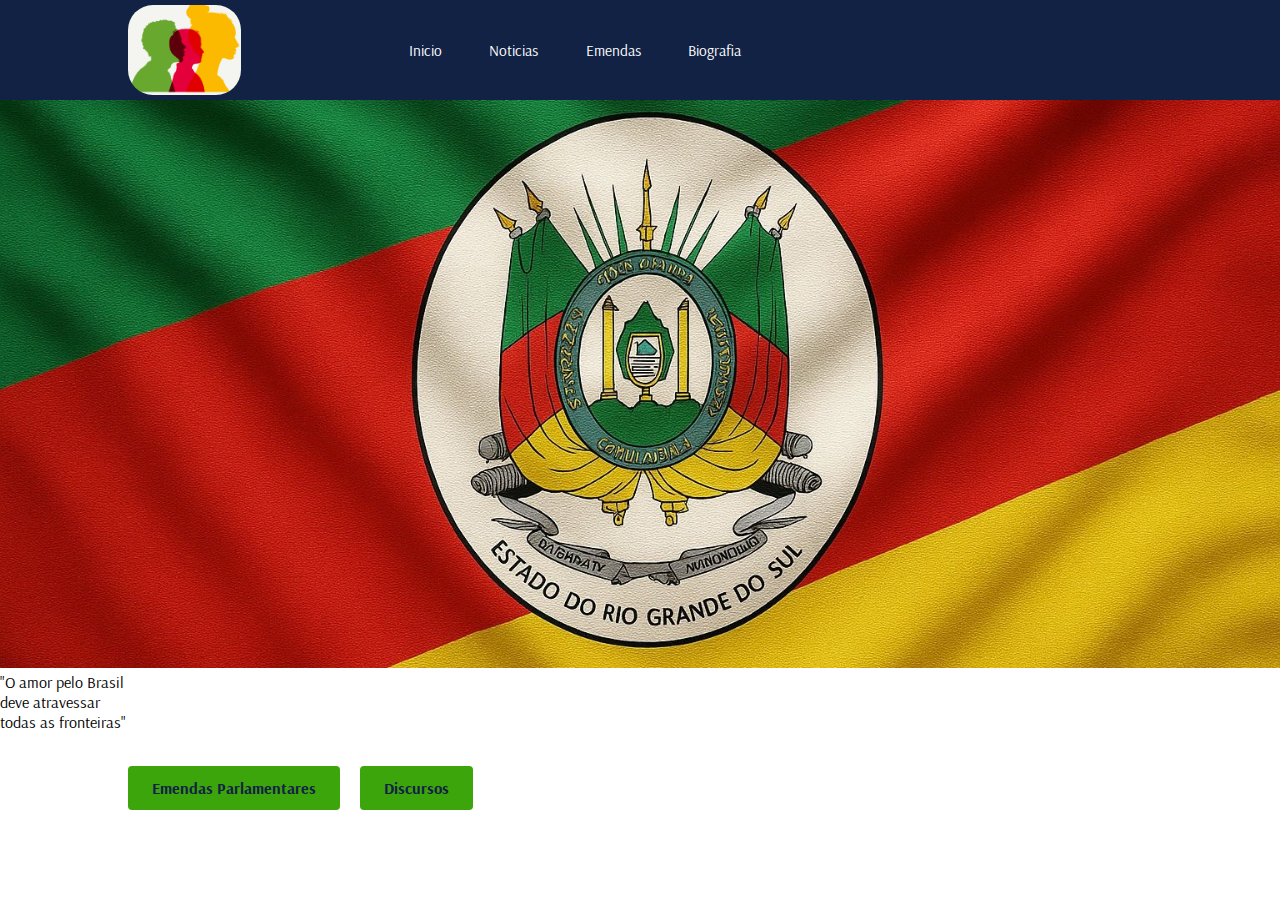
<file: politico/index.html>
<!DOCTYPE html>
<html lang="en">
<head>
    <meta charset="UTF-8">
    <meta name="viewport" content="width=device-width, initial-scale=1.0">
    <title>Site Politico</title>
    <link rel="stylesheet" href="style/index.css">
    <link rel="preconnect" href="https://fonts.googleapis.com">
<link rel="preconnect" href="https://fonts.gstatic.com" crossorigin>
<link href="https://fonts.googleapis.com/css2?family=Arsenal:ital,wght@0,400;0,700;1,400;1,700&family=Roboto:ital,wght@0,100..900;1,100..900&display=swap" rel="stylesheet">
</head>
<body>
    <section class="menu">
       <img src="assets/Captura de tela 2025-09-05 212940.png" >
        <ul>
            <li><a href="index.html">Inicio</a></li>
            <li><a href="noticias.html">Noticias</a></li>
            <li><a href="emendas.html">Emendas</a></li>
            <li><a href="emendas.html">Biografia</a></li>

        </ul>
    </section>
<section class="bandeira"> 
    
    <img src="assets/bandeira chat.jpg" alt="">
     <p>"O amor pelo Brasil<br>deve atravessar<br>todas as fronteiras"</p>
        <div class="buttons">
            <div class="button">Emendas Parlamentares</div>
            <div class="button">Discursos</div>
        </div>
</section>
</body>
</html>
</file>
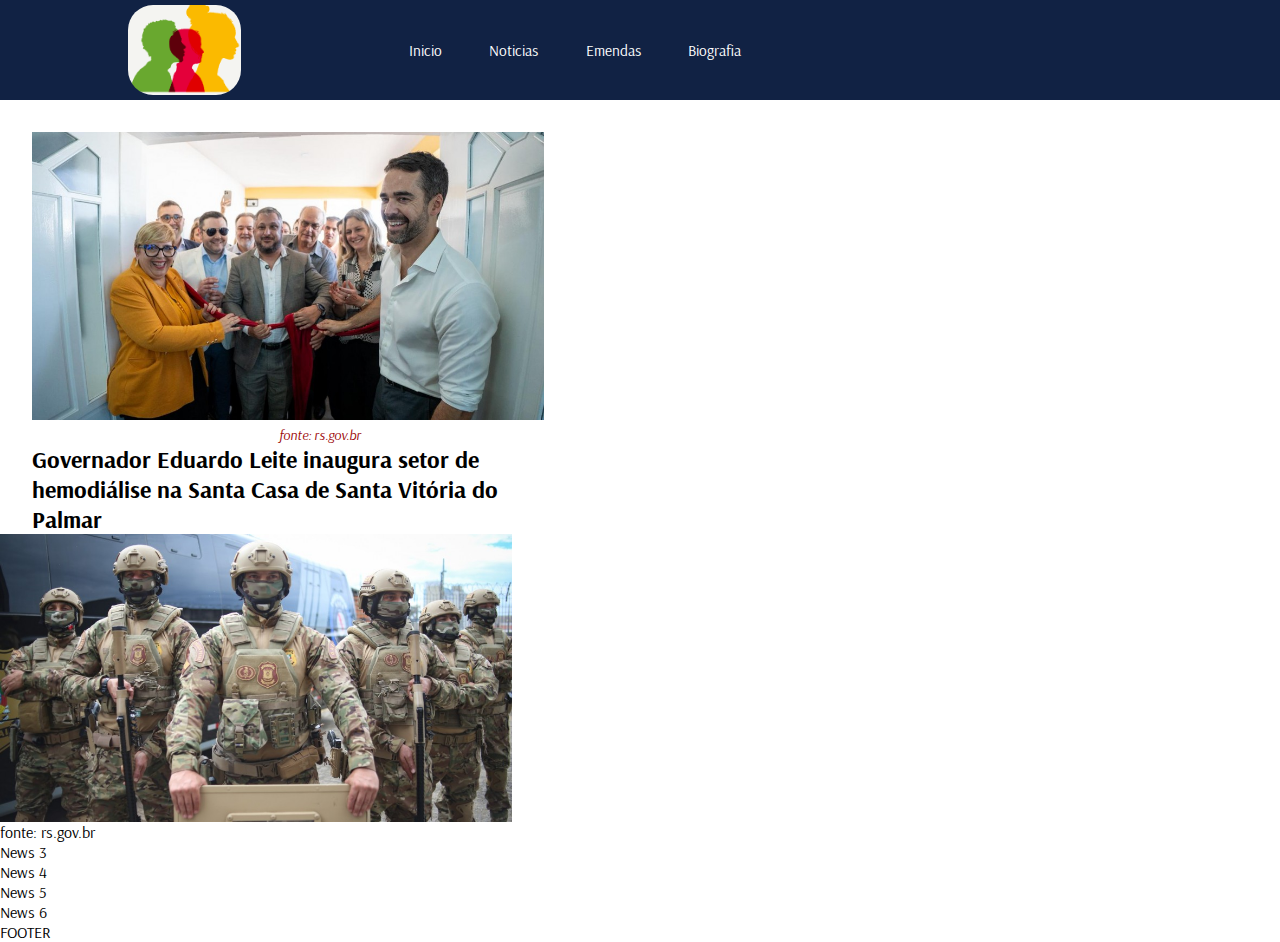
<file: politico/noticias.html>
<!DOCTYPE html>
<html lang="en">

<head>
    <meta charset="UTF-8">
    <meta name="viewport" content="width=device-width, initial-scale=1.0">
    <title>Site Politico</title>
    <link rel="stylesheet" href="style/noticias.css">
    <link rel="preconnect" href="https://fonts.googleapis.com">
    <link rel="preconnect" href="https://fonts.gstatic.com" crossorigin>
    <link
        href="https://fonts.googleapis.com/css2?family=Arsenal:ital,wght@0,400;0,700;1,400;1,700&family=Roboto:ital,wght@0,100..900;1,100..900&display=swap"
        rel="stylesheet">
</head>

<body>
    <section class="menu">
        <img src="assets/Captura de tela 2025-09-05 212940.png">
        <ul>
            <li><a href="index.html">Inicio</a></li>
            <li><a href="noticias.html">Noticias</a></li>
            <li><a href="emendas.html">Emendas</a></li>
            <li><a href="emendas.html">Biografia</a></li>

        </ul>
    </section>


    <main class="noticias">
        <section class="news">
            <figure>
                <img src="assets/eduardo leite.jpeg" alt="">
                <figcaption>fonte: rs.gov.br</figcaption>
            </figure>
            <a
                href="https://www.estado.rs.gov.br/governador-eduardo-leite-inaugura-setor-de-hemodialise-na-santa-casa-de-santa-vitoria-do-palmar">
                <h2>Governador Eduardo Leite inaugura setor de hemodiálise na Santa Casa de Santa Vitória do Palmar</h2>
            </a>
        </section>

        <section class="news2">
            <figure>
                <img src="assets/sistema policia.jpg" alt="">
                <figcaption>fonte: rs.gov.br</figcaption>
            </figure>
        </section>


        <section class="news">News 3</section>
        <section class="news">News 4</section>
        <section class="news">News 5</section>
        <section class="news">News 6</section>
    </main>

    <footer>
        <p>FOOTER</p>
    </footer>

</body>

</html>
</file>
<file: politico/style/index.css>
* {
    margin-bottom: 0px;
    margin-top: 0px;
    margin-left: 0px;
    margin-right: 0px;
    font-family: "Arsenal", sans-serif;
}

.menu {
    height: 100px;
    background-color: #112244;
    display: flex;
    align-items: center;
}

ul {
    display: flex;
    list-style: none;
}

li {
    padding-right: 25%;
    color: #ffffff;
}

a {
    text-decoration: none;
    color: #ffffff;
    font-weight: 400;
    font-size: 1.2vw;
}

li :hover {
    color: #FF7B00;
    border-bottom: 3px solid #FF7B00;
    padding-bottom: 25px;
}

.menu img {
    height: 90%;
    margin-left: 10%;
    margin-right: 10%;
    border-radius: 25px;
}

#atual {
    color: #FF7B00;
}

.bandeira img {
   position: relative;
   height: 60%;
   width: 100%;
}


.buttons {
    position: absolute;
    bottom: 10%;
    left: 10%;
    display: flex;
    gap: 20px;
}

.button {
    background: #3ca50b;
    color: #112244;
    padding: 12px 24px;
    border-radius: 4px;
    cursor: pointer;
    font-weight: bold;
    transition: 0.3s;
}

.button:hover {
    background: #24b489;
    color: #ffffff;
}




.menu2 {
    height: 10%;
    margin-left: 10%;
    margin-right: 10%;
    border-radius: 25px;
}
</file>
<file: politico/style/noticias.css>
* {
    margin-bottom: 0px;
    margin-top: 0px;
    margin-left: 0px;
    margin-right: 0px;
    font-family: "Arsenal", sans-serif;
}

.menu {
    height: 100px;
    background-color: #112244;
    display: flex;
    align-items: center;
}

ul {
    display: flex;
    list-style: none;
}

li {
    padding-right: 25%;
    color: #ffffff;
}

.menu a {
    text-decoration: none;
    color: #ffffff;
    font-weight: 400;
    font-size: 1.2vw;
}

li :hover {
    color: #FF7B00;
    border-bottom: 3px solid #FF7B00;
    padding-bottom: 25px;
}

.menu img {
    height: 90%;
    margin-left: 10%;
    margin-right: 10%;
    border-radius: 25px;
}

#atual {
    color: #FF7B00;
}

.news {
    width: 40%;

}

.news img {
    width: 80%;
    margin-left: 5%;
    margin-top: 5%;
}

.news h2 {
    width: 80%;
    margin-left: 5%;
    text-decoration: none;
}

.news a {
    text-decoration: none;
    color: black;
}

.news figcaption {

    font-size: 14px;
    color: rgb(156, 8, 8);
    margin-top: 2px;
    font-style: italic;
    text-align: center;
}

.news {
    width: 50%;
}

.news2 img {
    width: 40%;
    display: block
    



}
</file>
